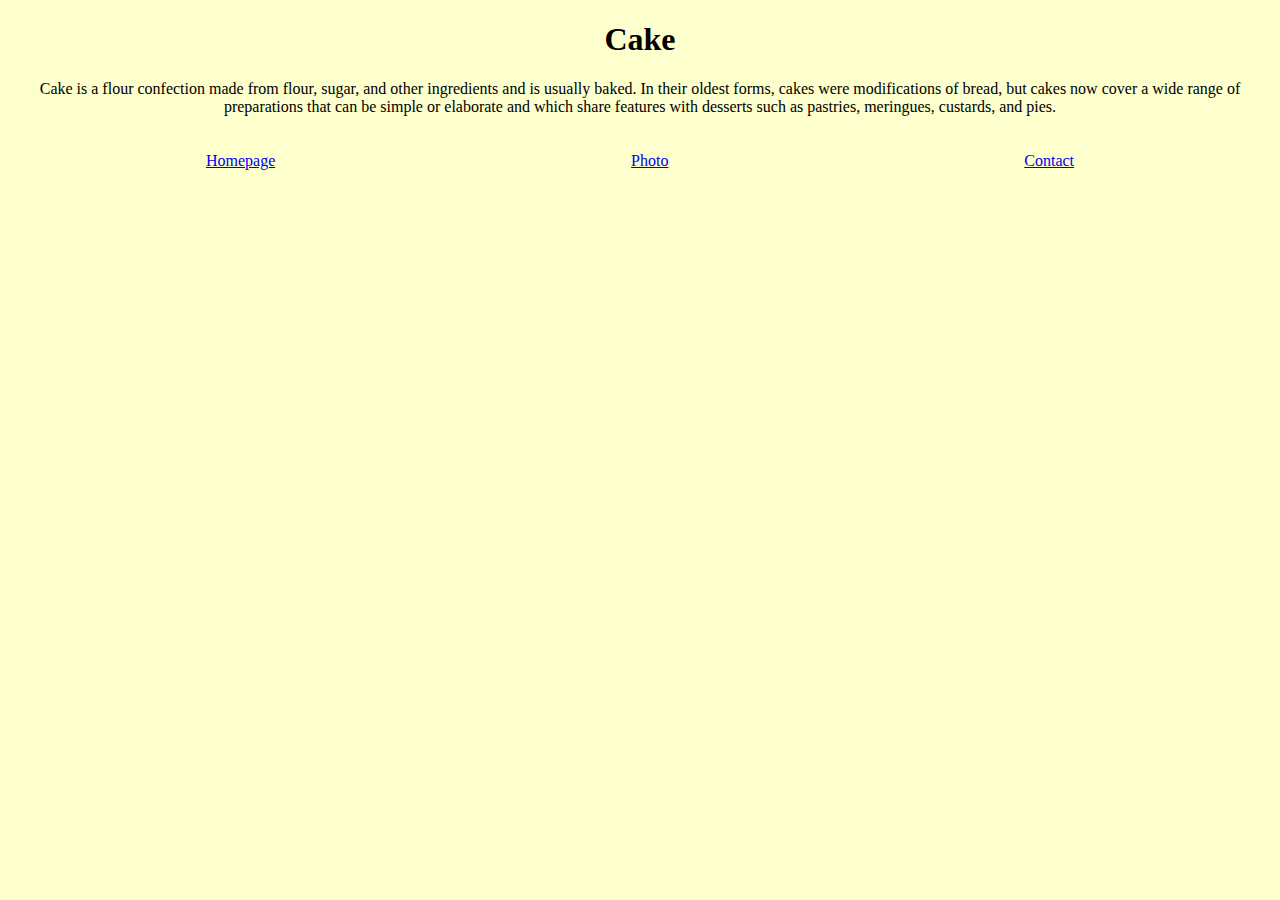
<file: index.html>
<!DOCTYPE html>
<html lang="en">
  <head>
    <meta charset="UTF-8" />
    <meta
      name="cake"
      content="Cake is a flour confection made from flour, sugar, and other ingredients
      and is usually baked."
    />
    <meta name="viewport" content="width=device-width, initial-scale=1.0" />
    <link rel="stylesheet" href="style.css" />
    <title>An example of website with cake</title>
  </head>
  <body>
    <h1>Cake</h1>
    <p>
      Cake is a flour confection made from flour, sugar, and other ingredients
      and is usually baked. In their oldest forms, cakes were modifications of
      bread, but cakes now cover a wide range of preparations that can be simple
      or elaborate and which share features with desserts such as pastries,
      meringues, custards, and pies.
    </p>
    <div class="info">
      <a href="index.html" title="Cake Homepage">Homepage</a>
      <a href="cake.html" title="Photo of cake">Photo</a>
      <a href="contact.html" title="Contact">Contact</a>
    </div>
  </body>
</html>
</file>
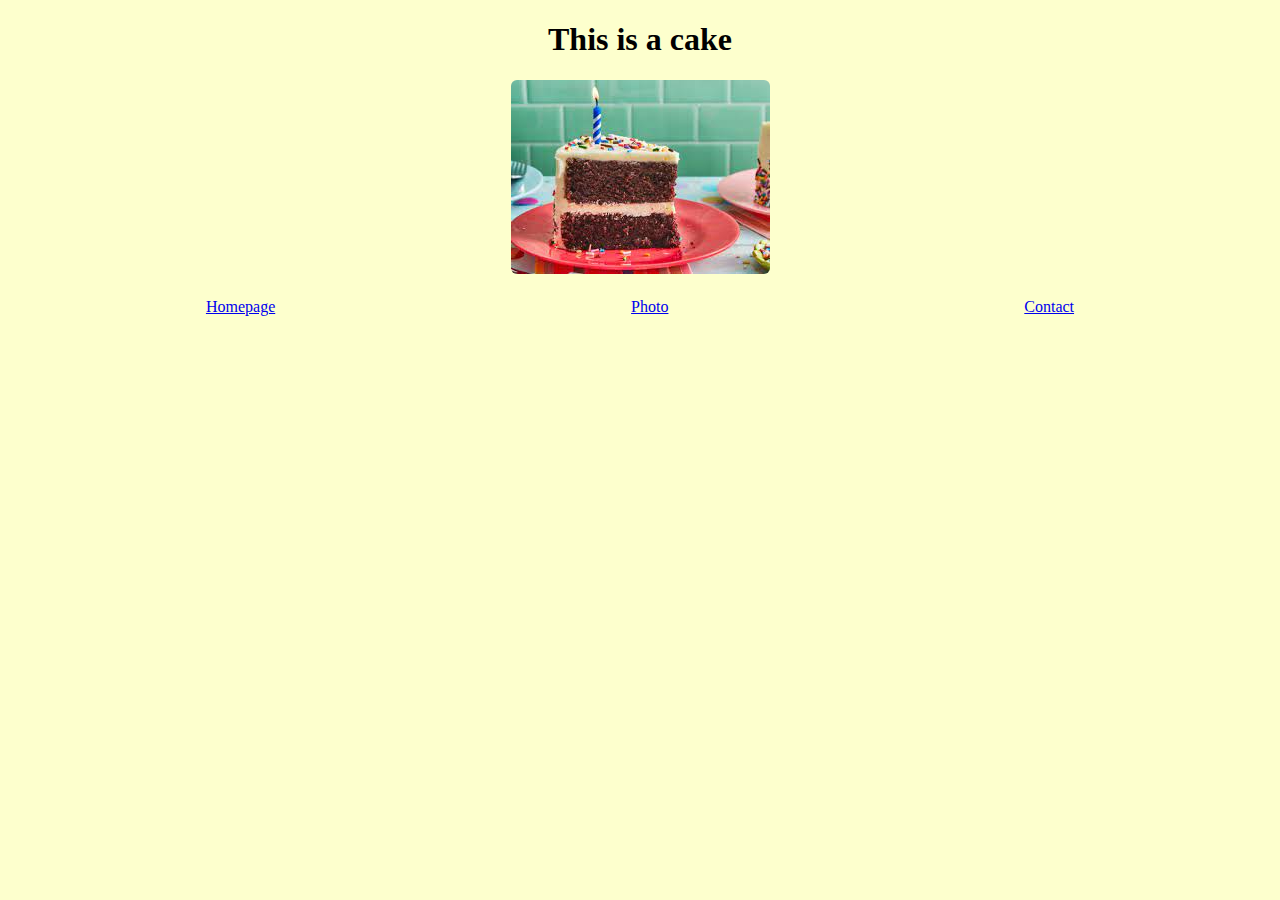
<file: cake.html>
<!DOCTYPE html>
<html lang="en">
  <head>
    <meta charset="UTF-8" />
    <link rel="stylesheet" href="style.css" />
    <meta name="viewport" content="width=device-width, initial-scale=1.0" />
    <title>Photo of cake</title>
  </head>
  <body>
    <h1>This is a cake</h1>
    <img src="photo/cake.jpeg" alt="Cake" />
    <br />
    <div class="info">
      <a href="index.html" title="Cake Homepage">Homepage</a>
      <a href="cake.html" title="Photo of cake">Photo</a>
      <a href="contact.html" title="Contact">Contact</a>
    </div>
  </body>
</html>
</file>
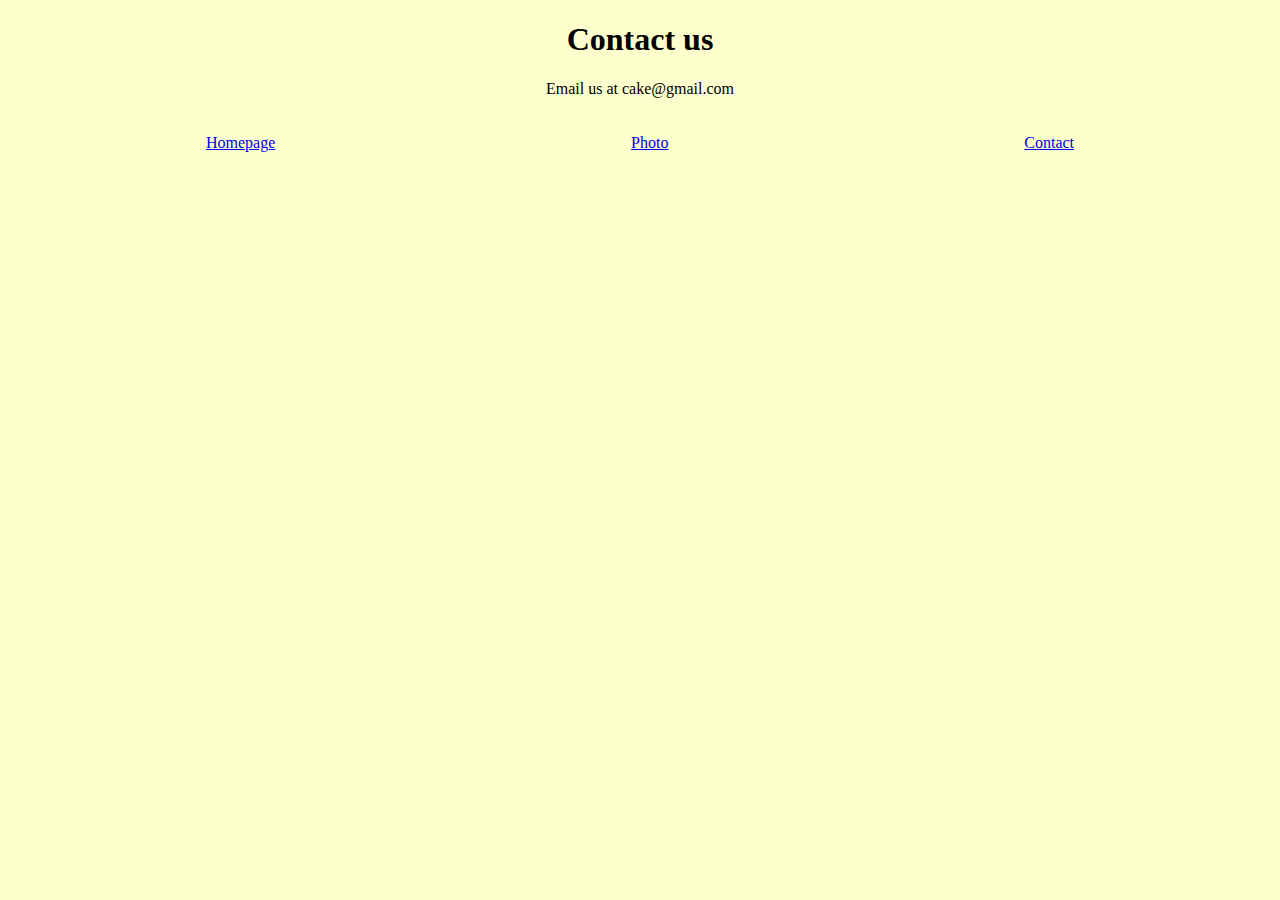
<file: contact.html>
<!DOCTYPE html>
<html lang="en">
  <head>
    <meta charset="UTF-8" />
    <link rel="stylesheet" href="style.css" />
    <meta name="viewport" content="width=device-width, initial-scale=1.0" />
    <title>Contact</title>
  </head>
  <body>
    <h1>Contact us</h1>
    <p>Email us at cake@gmail.com</p>
    <div class="info">
      <a href="index.html" title="Cake Homepage">Homepage</a>
      <a href="cake.html" title="Photo of cake">Photo</a>
      <a href="contact.html" title="Contact">Contact</a>
    </div>
  </body>
</html>
</file>
<file: style.css>
body {
  background-color: #fdffcd;
  text-align: center;
}

img {
  border-radius: 6px;
}

.info {
  padding: 20px;
  display: flex;
  justify-content: space-around;
}
</file>
